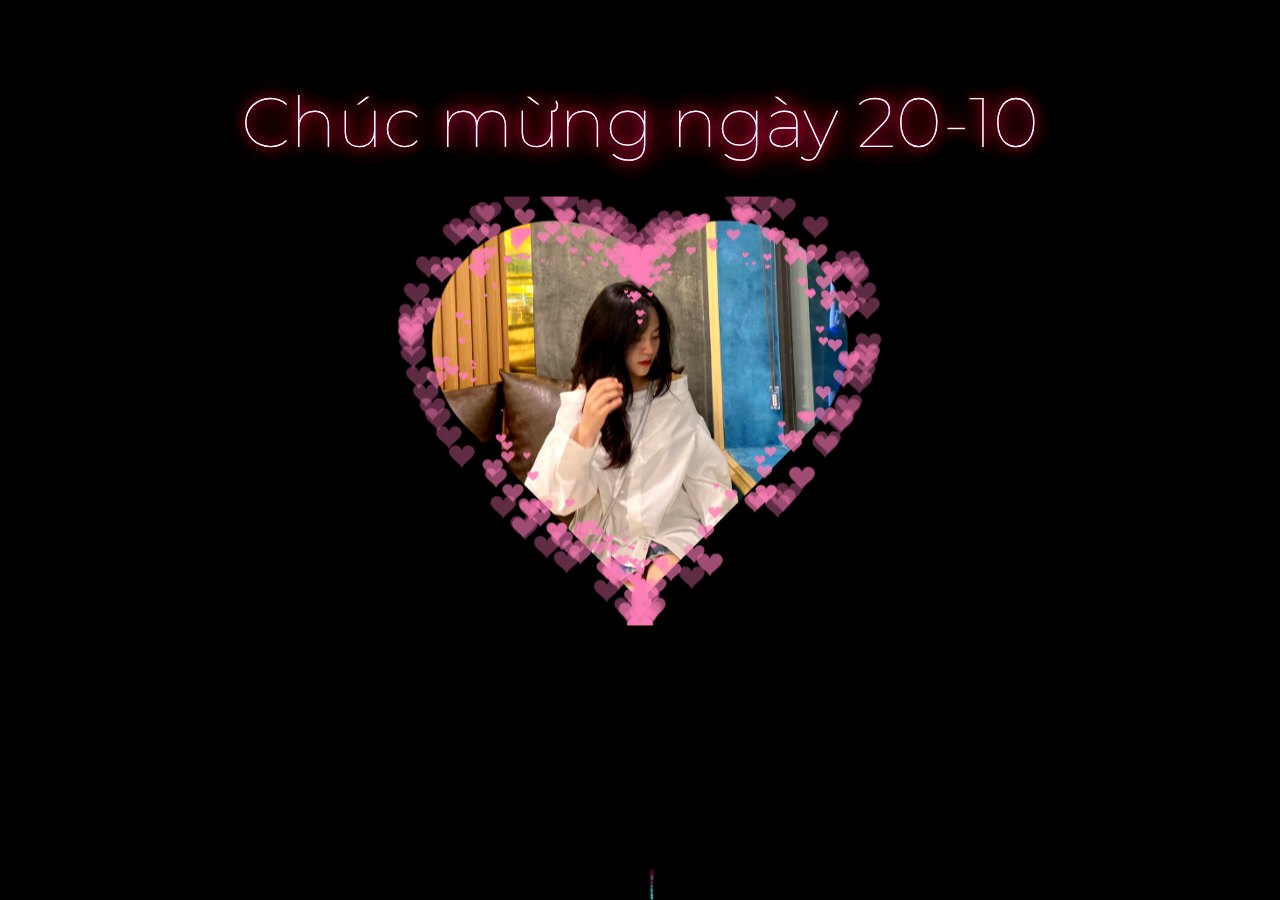
<file: index.html>
<!DOCTYPE html>
<html>
  <head>
    <meta charset="utf-8">
    <link rel="preconnect" href="https://fonts.googleapis.com">
    <link rel="preconnect" href="https://fonts.gstatic.com" crossorigin>
    <link href="https://fonts.googleapis.com/css2?family=Montserrat:wght@200;300;400;600&display=swap" rel="stylesheet">
    <link href="css/main.css" rel="stylesheet">
  </head>

  <body>
    <div class="container2">
      <div class="content">
        <canvas id="universe"></canvas>
      </div>
    </div>
    <div class="title">
      <h1 class="STARDUST2">Chúc mừng ngày 20-10 </h1>
      <img class="img" src="nnt.jpg" alt="EMIU" />
      <canvas id="pinkboard"></canvas>
    </div>

    <script src="https://cdnjs.cloudflare.com/ajax/libs/jquery/1.10.2/jquery.min.js"></script>
    <script src="js/main.js"></script>
    <script src="js/particle.js"></script>
    <script src="js/universe.js"></script>
  </body>
</html>
</file>
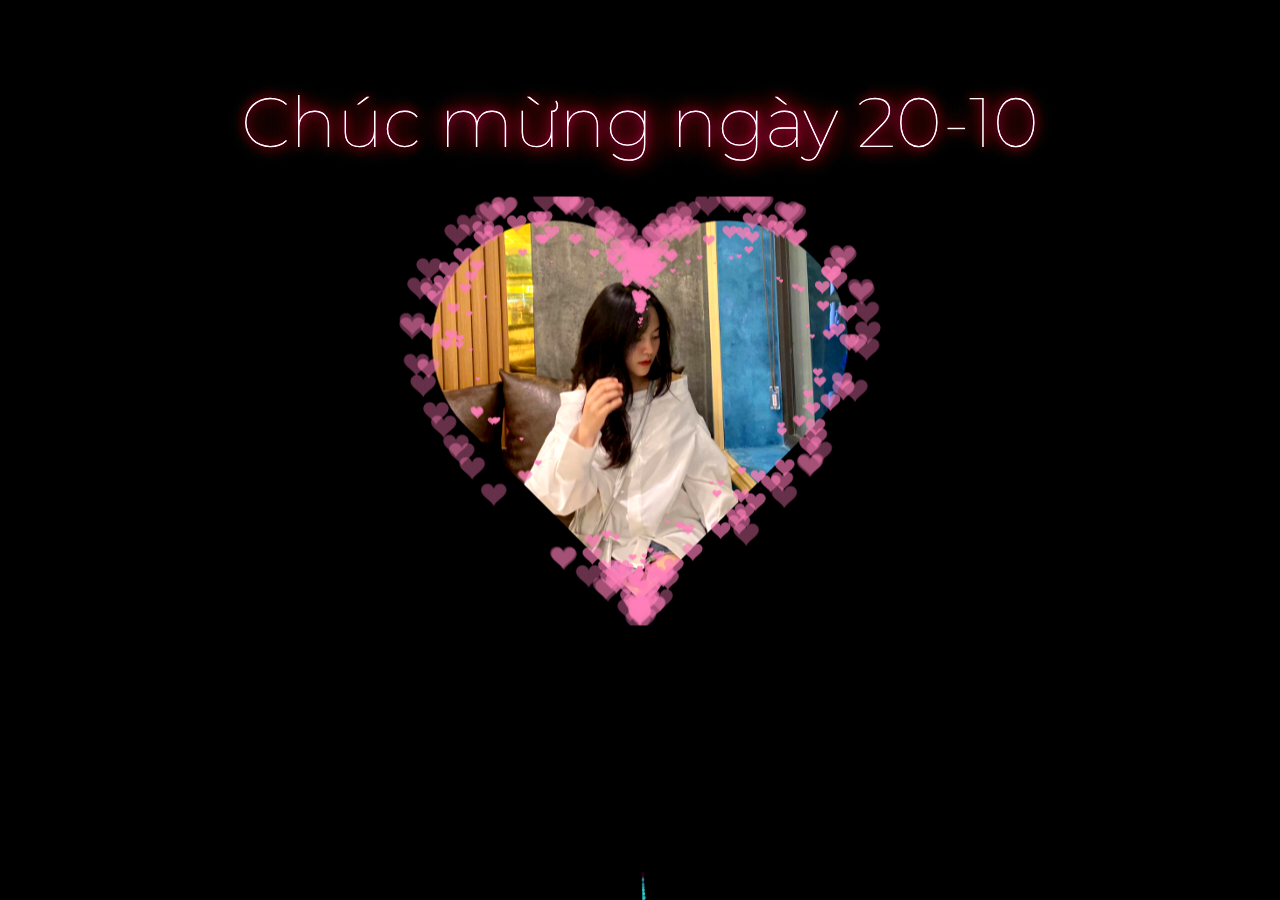
<file: a1.html>
<!DOCTYPE html>
<html>
  <head>
    <meta charset="utf-8">
    <link rel="preconnect" href="https://fonts.googleapis.com">
    <link rel="preconnect" href="https://fonts.gstatic.com" crossorigin>
    <link href="https://fonts.googleapis.com/css2?family=Montserrat:wght@200;300;400;600&display=swap" rel="stylesheet">
    <link href="css/main.css" rel="stylesheet">
  </head>

  <body>
    <div class="container2">
      <div class="content">
        <canvas id="universe"></canvas>
      </div>
    </div>
    <div class="title">
      <h1 class="STARDUST2">Chúc mừng ngày 20-10 </h1>
      <img class="img" src="nnt.jpg" alt="EMIU" />
      <canvas id="pinkboard"></canvas>
    </div>

    <script src="https://cdnjs.cloudflare.com/ajax/libs/jquery/1.10.2/jquery.min.js"></script>
    <script src="js/main.js"></script>
    <script src="js/particle.js"></script>
    <script src="js/universe.js"></script>
  </body>
</html>
</file>
<file: css/main.css>
.more-pens {
  position: fixed;
  left: 20px;
  bottom: 20px;
  z-index: 10;
  font-family: "Montserrat";
  font-size: 12px;
}

a.white-mode, a.white-mode:link, a.white-mode:visited, a.white-mode:active {
  font-family: "Montserrat";
  font-size: 12px;
  text-decoration: none;        /* background: #212121; */
  padding: 4px 8px;
  color: #f7f7f7;
}

a.white-mode:hover, a.white-mode:link:hover, a.white-mode:visited:hover, a.white-mode:active:hover {
  background: #edf3f8;
  color: #efe9e9;
}

.title {
  z-index: 9999 !important;
  position: absolute;
  left: 50%;
  top: 42%;
  transform: translateX(-50%) translateY(-50%);
  font-family: "Montserrat";
  text-align: center;
  width: 100%;
}

.title h1 {
  z-index: 99;
  position: relative;
  color: #fff;
  font-weight: 100;
  font-size: 70px;
  padding: 0;
  margin: 0;
  line-height: 1;
  text-shadow: 0 0 10px #ff006c, 0 0 20px #ff006c, 0 0 30px #ff006c, 0 0 40px #ff417d, 0 0 70px #ff417d, 0 0 80px #ff417d, 0 0 100px #ff417d, 0 0 150px #ff417d;
}

.title h1 span {
  z-index: 99;
  font-weight: 600;
  padding: 0;
  margin: 0;
  color: #ffffff;
}
canvas {
  position: absolute;
  width: 100%;
  height: 100%;
}

.img {
  position: absolute;
  left: 50%;
  top: 60%;
  transform: translate(-50%, -50%);
  width: 420px;
  height: 420px;
}

#pinkboard {
  position: relative;
  top: 0%;
  left: 0%;
  height: 429px;
}
.STARDUST2 {
  position: relative !important;
  top: -40px;
}
html, body {
  padding: 0px;
  margin: 0px;
  width: 100%;
  height: 100%;
  position: fixed;
}

body {
  display: flex;
  justify-content: center;
  align-items: center;
  -webkit-filter: contrast(120%);
  filter: contrast(120%);
  background-image: radial-gradient(1600px at 70% 120%, rgba(33, 39, 80, 1) 10%, #020409 100%) !important;        /* background-color: black; */
}

.container2 {

  /* z-index: 8; */
  position: absolute;
  width: 100%;
  height: 100%;
  background-image: radial-gradient(1600px at 70% 120%, rgba(33, 39, 80, 1) 10%, #020409 100%) !important;
}

.content {
  width: inherit;
  height: inherit;
  width: 100%;
  height: 100%;
  background-image: radial-gradient(1600px at 70% 120%, rgba(33, 39, 80, 1) 10%, #020409 100%) !important;
}

#universe {
  width: 100%;
  height: 100%;
}

#footerContent {
  font-family: sans-serif;
  font-size: 110%;
  color: rgba(200, 220, 255, 0.3);
  width: 100%;
  position: fixed;
  bottom: 0px;
  padding: 20px;
  text-align: center;
  z-index: 20;
}
#scene {
  height: 100%;
  position: absolute;
  left: 50%;
  margin-left: -800px;
}

a {
  text-decoration: none;
  color: rgba(200, 220, 255, 1);
  opacity: 0.4;
  transition: opacity 0.4s ease;
}

a:hover {
  opacity: 1;
}
img {

  /* width: 200px; */
  aspect-ratio: 1;
  object-fit: cover;
  --_m: radial-gradient(#000 69%, #0000 70%) 84.5% fill/100%;
  -webkit-mask-box-image: var(--_m);
  mask-border: var(--_m);
  clip-path: polygon(-41% 0, 50% 91%, 141% 0);
}
</file>
